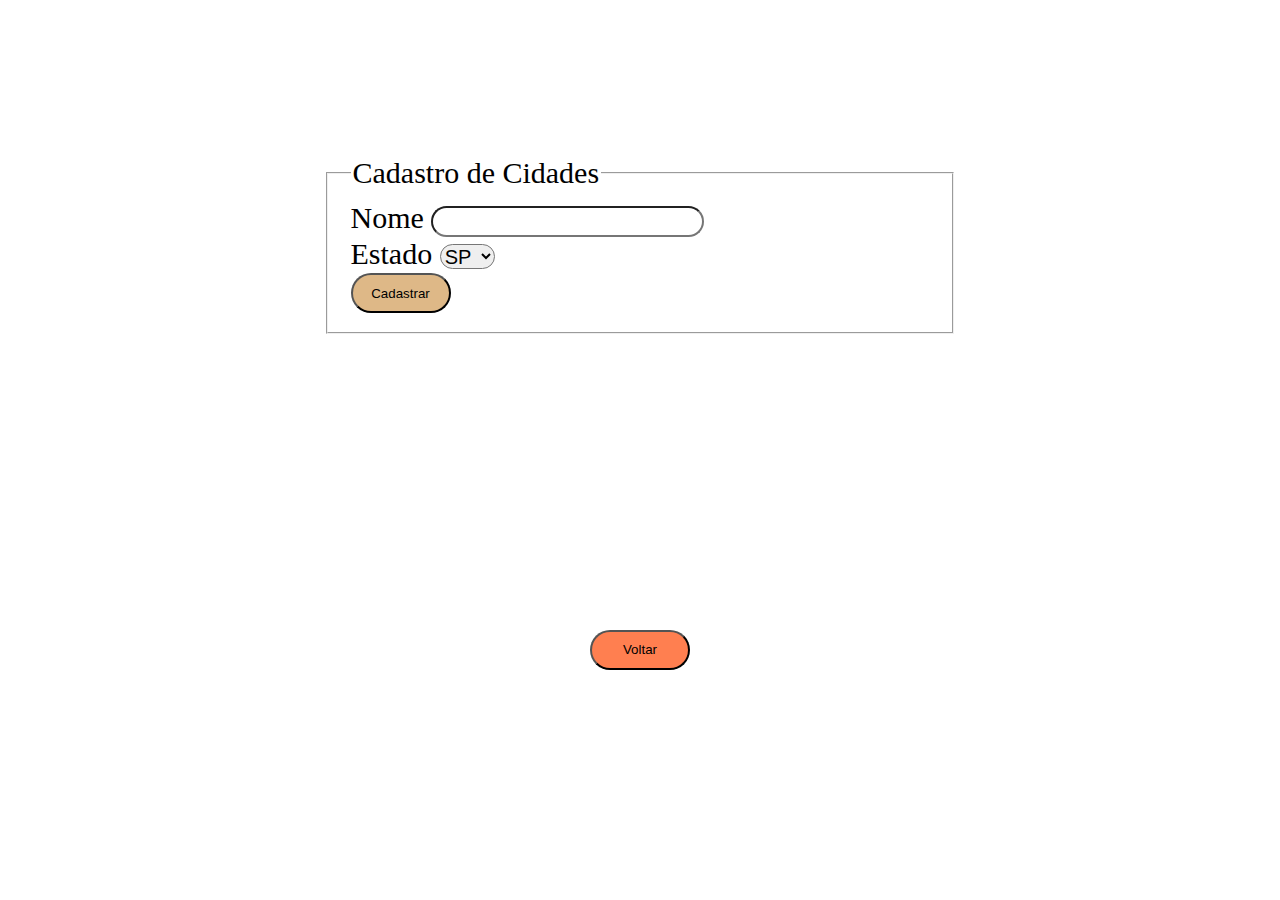
<file: CadastroCidade.html>
<!DOCTYPE html>
<html lang="pt-br">
  <head>
    <meta charset="UTF-8" />
    <meta http-equiv="X-UA-Compatible" content="IE=edge" />
    <meta name="viewport" content="width=device-width, initial-scale=1.0" />
    <link rel="stylesheet" href="style.css" />
    <title>Document</title>
  </head>
  <body>
    <div class="principal flex inverter_column">
      <form action="CadastroCidade.php" method="post">
        <fieldset>
          <legend>Cadastro de Cidades</legend>
          <div>
            <label for="nome">Nome</label>
            <input type="text" name="nome" id="nome" />
          </div>
          <div>
            <label for="estado">Estado</label>
            <select name="estado" id="estado">
              <option value="SP">SP</option>
              <option value="RJ">RJ</option>
              <option value="MG">MG</option>
            </select>
          </div>
          <div>
            <button class="botao_submit" type="submit">Cadastrar</button>
          </div>
        </fieldset>
      </form>
      <button class="botao"><a href="./index.html">Voltar</a></button>
    </div>
  </body>
</html>
</file>
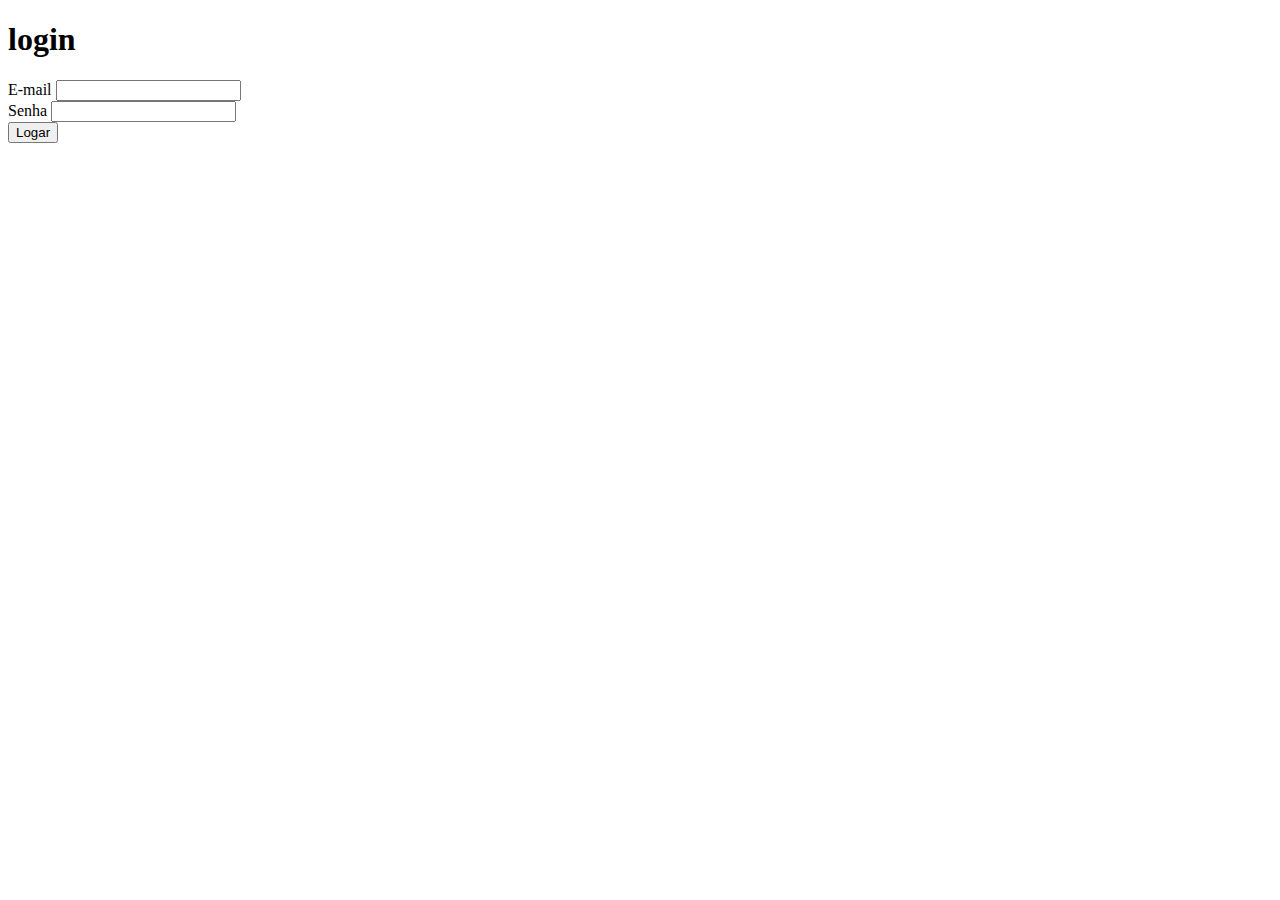
<file: login.html>
<!DOCTYPE html>
<html lang="en">
  <head>
    <meta charset="UTF-8" />
    <meta http-equiv="X-UA-Compatible" content="IE=edge" />
    <meta name="viewport" content="width=device-width, initial-scale=1.0" />
    <title>Document</title>
  </head>
  <body>
    <h1>login</h1>
    <form action="loginExe.php" method="post">
      <div>
        <label for="email">E-mail</label>
        <input type="email" name="email" id="email" />
      </div>
      <div>
        <label for="senha">Senha</label>
        <input type="password" name="senha" id="senha" />
      </div>
      <div>
        <button type="submit">Logar</button>
      </div>
    </form>
  </body>
</html>
</file>
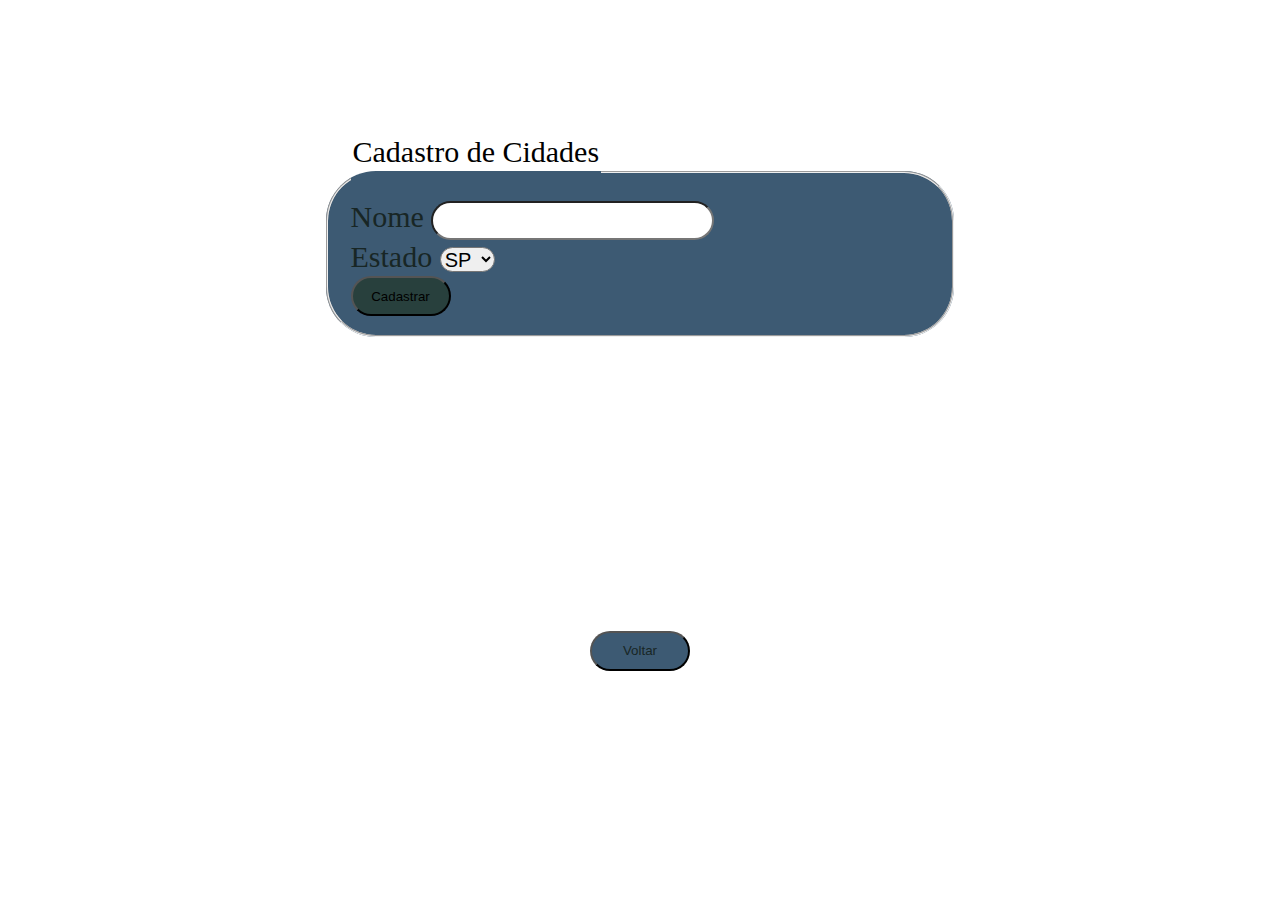
<file: Cidade/CadastroCidade.html>
<!DOCTYPE html>
<html lang="pt-br">
  <head>
    <meta charset="UTF-8" />
    <meta http-equiv="X-UA-Compatible" content="IE=edge" />
    <meta name="viewport" content="width=device-width, initial-scale=1.0" />
    <link rel="stylesheet" href="../css/style.css" />
    <link rel="stylesheet" href="../css/cadastro.css" />
    <title>Document</title>
  </head>
  <body>
    <div class="principal flex inverter_column">
      <form action="CadastroCidade.php" method="post">
        <fieldset>
          <legend>Cadastro de Cidades</legend>
          <div>
            <label for="nome">Nome</label>
            <input type="text" name="nome" id="nome" />
          </div>
          <div>
            <label for="estado">Estado</label>
            <select name="estado" id="estado">
              <option value="SP">SP</option>
              <option value="RJ">RJ</option>
              <option value="MG">MG</option>
            </select>
          </div>
          <div>
            <button class="botao_submit" type="submit">Cadastrar</button>
          </div>
        </fieldset>
      </form>
      <button class="botao"><a href="../index.php">Voltar</a></button>
    </div>
  </body>
</html>
</file>
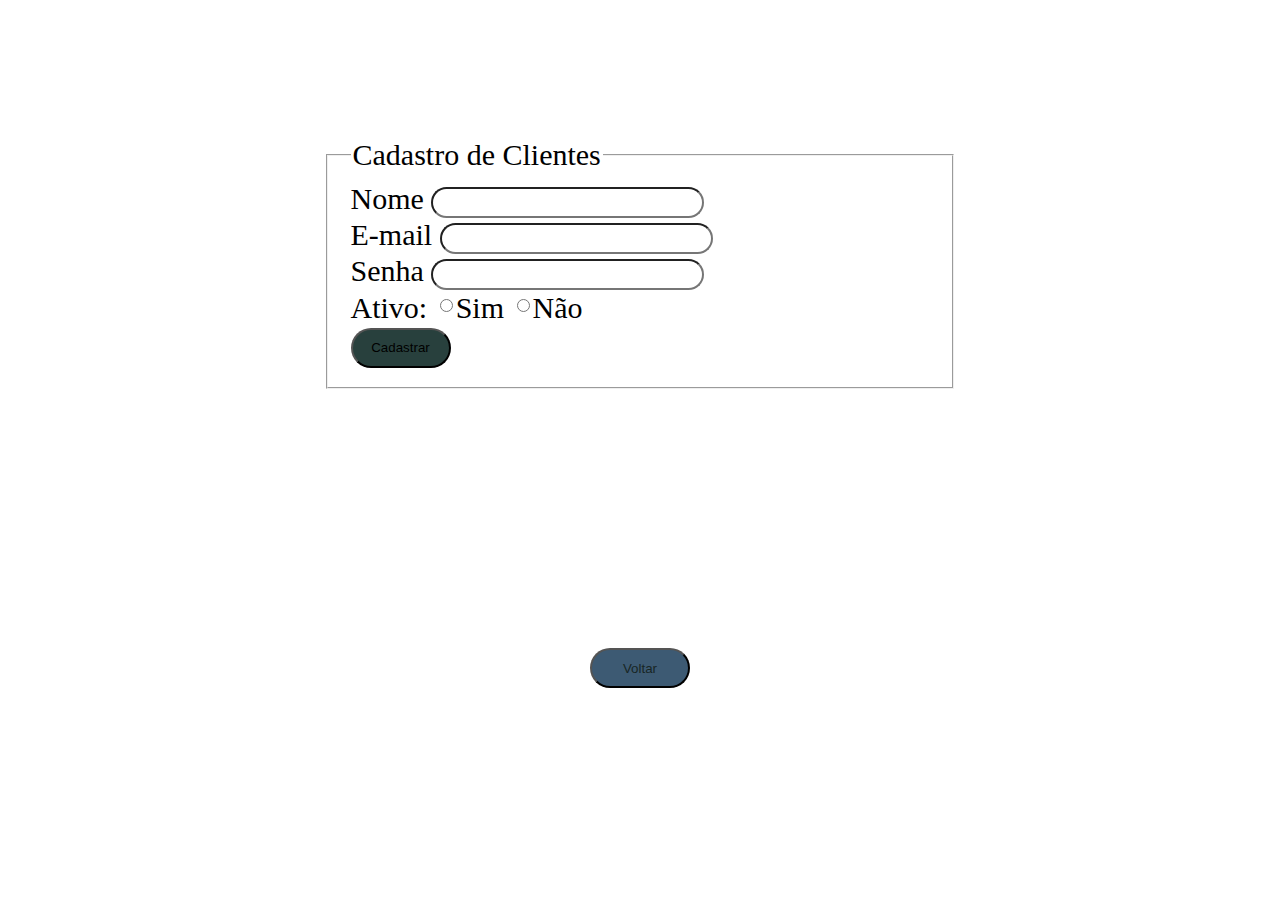
<file: Cliente/CadastroCliente.html>
<!DOCTYPE html>
<html lang="pt-br">
  <head>
    <meta charset="UTF-8" />
    <meta http-equiv="X-UA-Compatible" content="IE=edge" />
    <meta name="viewport" content="width=device-width, initial-scale=1.0" />
    <link rel="stylesheet" href="../css/style.css" />
    <title>Document</title>
  </head>
  <body>
    <div class="principal flex inverter_column">
      <form action="./CadastroCliente.php" method="post">
        <fieldset>
          <legend>Cadastro de Clientes</legend>
          <div>
            <label for="nome">Nome</label>
            <input type="text" name="nome" id="nome" />
          </div>
          <div>
            <label for="email">E-mail</label>
            <input type="email" name="email" id="email" />
          </div>
          <div>
            <label for="senha">Senha</label>
            <input type="password" name="senha" id="senha" />
          </div>
          <div>
            <label>Ativo:</label>
            <input type="radio" name="ativo" id="AtivoSim" value="sim" /><label
              id="AtivoSim"
              >Sim</label
            >
            <input type="radio" name="ativo" id="AtivoNao" value="nao" /><label
              id="AtivoNao"
              >Não</label
            >
          </div>
          <div>
            <button class="botao_submit" type="submit">Cadastrar</button>
          </div>
        </fieldset>
      </form>
      <button class="botao"><a href="../index.php">Voltar</a></button>
    </div>
  </body>
</html>
</file>
<file: style.css>
.flex {
  display: flex;
  justify-content: space-around;
  align-items: center;
}
.principal {
  width: 100%;
  height: 90vh;
  min-height: 70px;
}
.botao {
  cursor: pointer;
  width: auto;
  min-width: 100px;
  height: 40px;
  color: black;
  background-color: coral;
  border-radius: 25px;
}
.botao > a {
  text-decoration: none;
  color: black;
}
.botao:hover a,
.botao:hover {
  letter-spacing: 2px;
  text-decoration: underline;
  transition: 1s;
}
.inverter_column {
  flex-direction: column;
}
form {
  width: 50%;
  font-size: 30px;
}
.botao_submit {
  cursor: pointer;
  width: 100px;
  height: 40px;
  color: black;
  background-color: burlywood;
  border-radius: 25px;
}
.botao_submit:hover {
  text-decoration: underline;
  width: auto;
}
input,
option,
select {
  height: 25px;
  border-radius: 25px;
  font-size: 20px;
}
table td{
  border: 2px solid black;
}
table {
  border: 1px solid black;
  border-collapse: collapse;
}
</file>
<file: css/style.css>
:root{
  --verde-escuro: #182625;
  --verde: #28403D;
  --cinza: #455559;
  --cinza-escuro: #2F3D40;
  --azul: #3D5A73;
}
.flex {
  display: flex;
  justify-content: space-around;
  align-items: center;
}
.principal {
  width: 100%;
  height: 90vh;
  min-height: 70px;
}
.botao {
  cursor: pointer;
  width: auto;
  min-width: 100px;
  height: 40px;
  color: black;
  background-color: var(--azul);
  border-radius: 25px;
  transition: 1s;
}
.botao > a {
  text-decoration: none;
  color: var(--verde-escuro);
}
.botao:hover a,
.botao:hover {
  letter-spacing: 2px;
  text-decoration: underline;
  transition: 1s;
}
.inverter_column {
  flex-direction: column;
}
form {
  width: 50%;
  font-size: 30px;
}
.botao_submit {
  cursor: pointer;
  width: 100px;
  height: 40px;
  color: black;
  background-color: var(--verde);
  border-radius: 25px;
}
.botao_submit:hover {
  text-decoration: underline;
  transition: 1s;
}
input,
option,
select {
  height: 25px;
  border-radius: 25px;
  font-size: 20px;
}
table td {
  border: 2px solid black;
}
table {
  border: 1px solid black;
  border-collapse: collapse;
}
</file>
<file: css/cadastro.css>
:root{
    --verde-escuro: #182625;
    --verde: #28403D;
    --cinza: #455559;
    --cinza-escuro: #2F3D40;
    --azul: #3D5A73;
}
fieldset{
    background-color: var(--azul);
    border-radius: 50px;
}
label{
    color: var(--verde-escuro);
}legend {
    position: relative;
    top: -20px;
}
input {
    padding: 5px;
    padding-left: 9px;
}
</file>
